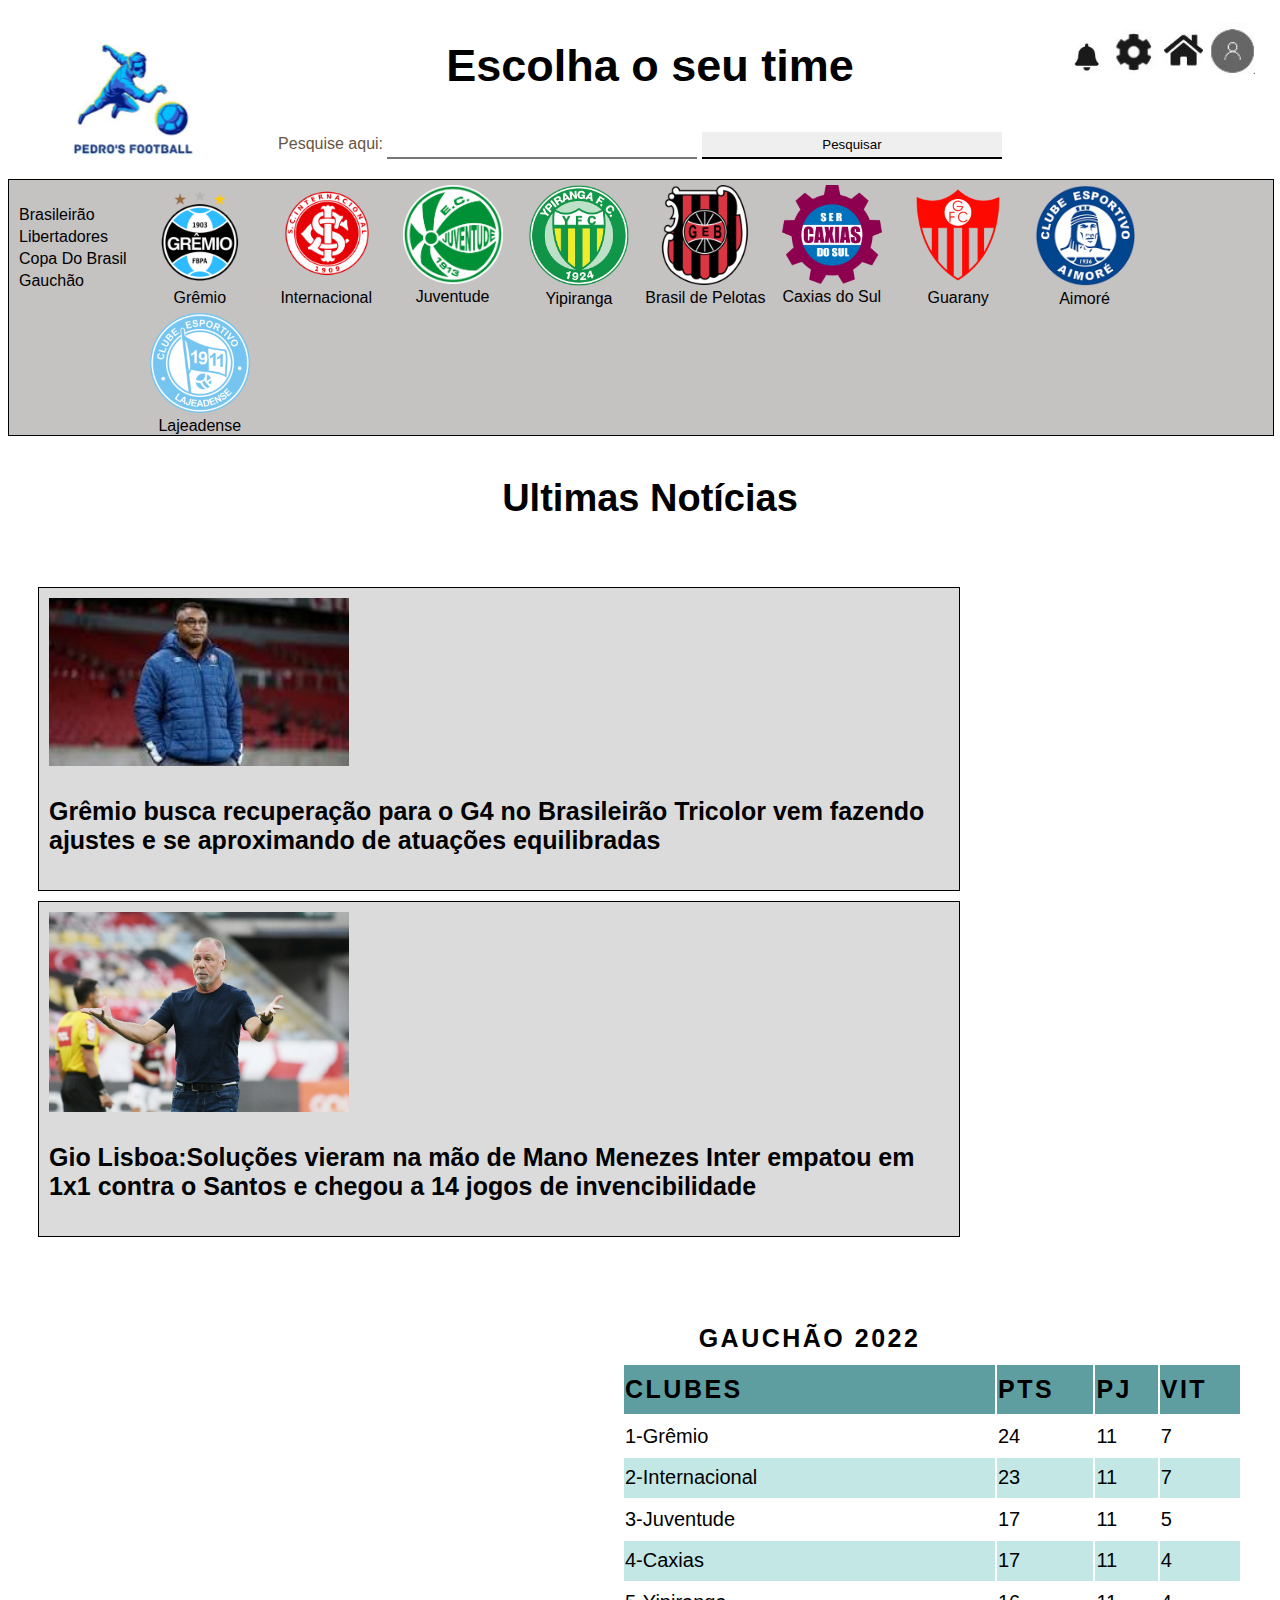
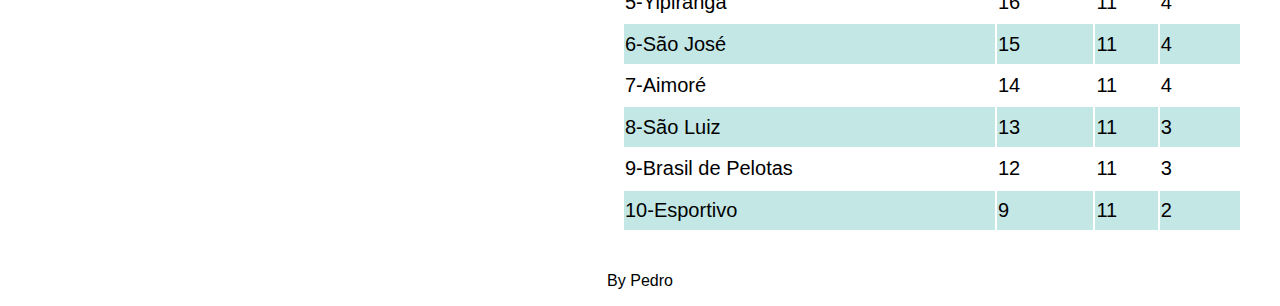
<file: index.html>
<!DOCTYPE html>
<html lang='pt-br'>



<head>
    <title>Pedro's Football PÁG. PRICIPAL</title>
    <link rel="stylesheet" href="CSS/pagina principal CSS.css">
</head>

<body>
    <header>

        <div id="logo">
            <img src="Imagens/WhatsApp Image 2022-09-08 at 10.47.26.jpeg">
        </div>

        <h1 class="enois">
            <strong>Escolha o seu time</strong>
        </h1>

        <div class="img">
            <img width="45px" src="Imagens/SINO.jpg">
            <img width="45px" src="Imagens/ENGRENAGEM.jpg">
            <a href="HTML/Página Principal.html"><img width=45px" src="Imagens/CASA.jpg"></a>
            <a href="HTML/Login Site.html"><img width="45px" src="Imagens/PESSOAL.jpg"></a>
        </div>

        <div class="pesquise">
            <form action="" method="Post">
                <label for="Pesquise">Pesquise aqui:</label>
                <input type="text" name="pesquise" id="pesquise">
                <input type="submit" value="Pesquisar">
            </form>
        </div>
    </header>


    <nav>
        <ul class="jones">
            <li><a href=""> Brasileirão</a></li>
            <li><a href=""> Libertadores</a></li>
            <li><a href=""> Copa Do Brasil</a></li>
            <li><a href=""> Gauchão</a></li>
        </ul>
        <div>
            <img src="Imagens/Grêmio.png"><br><a href="HTML/Pagina do Grêmio.html">Grêmio</a>
        </div>
        <div>
            <img width="75px" src="Imagens/Internacional.png"><br><a
                href="HTML/Pagina do Inter.html">Internacional</a>
        </div>
        <div>
            <img width="75px" src="Imagens/Juventude.png"><br><a
                href="HTML/Pagina do  Juventude.html">Juventude</a>
        </div>
        <div>
            <img width="75px" src="Imagens/Yipiranga.png"><br><a href="">Yipiranga</a>
        </div>
        <div>
            <img width="75px" src="Imagens/Pelotas.png"><br><a href="">Brasil de Pelotas</a>
        </div>
        <div>
            <img width="75px" src="Imagens/Caxias.png"><br><a href="">Caxias do Sul</a>
        </div>
        <div>
            <img width="75px" src="Imagens/Guaramy.png"><br><a href="">Guarany</a>
        </div>
        <div>
            <img width="75px" src="Imagens/Aimore.png"><br><a href="">Aimoré</a>
        </div>
        <div>
            <img width="75px" src="Imagens/Lajeado.png"><br><a href=""> Lajeadense</a>
        </div>
    </nav>

    <main>
        <section>
            <h2>Ultimas Notícias</h2>
            <h3>
                <article class="tico"><img width="300px" src="Imagens/Roger Machado.jpg">
                    <p><a href="HTML/Pagina do Grêmio.html"> Grêmio busca recuperação para o G4 no Brasileirão</a>
                        Tricolor vem fazendo ajustes e se aproximando de atuações equilibradas
                    </p>
                </article>


                <article class="tico2">
                    <img width="300px" src="Imagens/Mano Menezes.jpg">
                    <p><a href="HTML/Pagina do Inter.html"> Gio Lisboa:Soluções vieram na mão de Mano Menezes</a>
                        Inter empatou em 1x1 contra o Santos e chegou a 14 jogos de invencibilidade
                    </p>


                </article>

            </h3>








            <table>
                <tr>
                    <th class="title">Gauchão 2022</th>
                </tr>
                <tr>
                    <th class="foda">Clubes</th>
                    <th class="foda">Pts</th>
                    <th class="foda">Pj</th>
                    <th class="foda">VIT</th>
                </tr>
                <tr>
                    <td>1-Grêmio</td>
                    <td>24</td>
                    <td>11</td>
                    <td>7</td>

                </tr>
                <tr class="even">
                    <td>2-Internacional</td>
                    <td>23</td>
                    <td>11</td>
                    <td>7</td>
                </tr>
                <tr>
                    <td>3-Juventude</td>
                    <td>17</td>
                    <td>11</td>
                    <td>5</td>
                </tr>
                <tr class="even">
                    <td>4-Caxias</td>
                    <td>17</td>
                    <td>11</td>
                    <td>4</td>
                </tr>
                <tr>
                    <td>5-Yipiranga</td>
                    <td>16</td>
                    <td>11</td>
                    <td>4</td>
                </tr>
                <tr class="even">
                    <td>6-São José</td>
                    <td>15</td>
                    <td>11</td>
                    <td>4</td>
                </tr>
                <tr>
                    <td>7-Aimoré</td>
                    <td>14</td>
                    <td>11</td>
                    <td>4</td>
                </tr>
                <tr class="even">
                    <td>8-São Luiz</td>
                    <td>13</td>
                    <td>11</td>
                    <td>3</td>
                </tr>
                <tr>
                    <td>9-Brasil de Pelotas</td>
                    <td>12</td>
                    <td>11</td>
                    <td>3</td>
                </tr>
                <tr class="even">
                    <td>10-Esportivo</td>
                    <td>9</td>
                    <td>11</td>
                    <td>2</td>
                </tr>
            </table>
        </section>
    </main>
    <footer>
        <p>
            By Pedro
        </p>
    </footer>
</body>

</html>
</file>
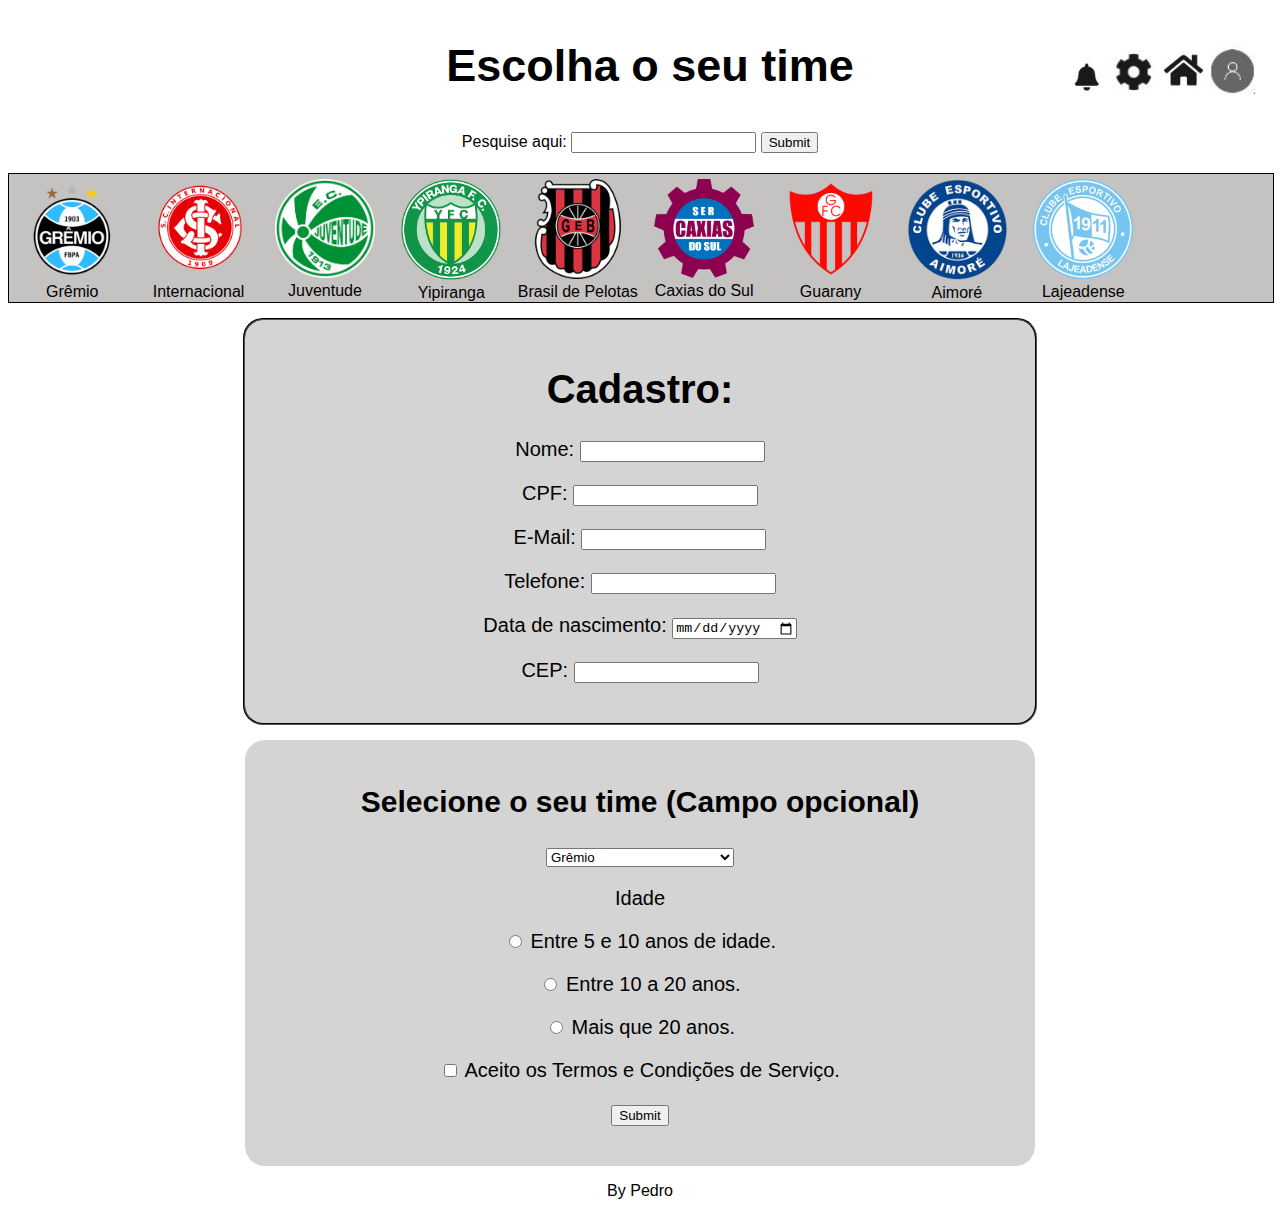
<file: Login Site.html>
<!DOCTYPE html>
<html lang='pt-br'>

<head>
    <title>Pedro's Football PÁG. PRICIPAL</title>
    <link rel="stylesheet" href="CSS/Login CSS.css">
</head>

<body>
    <header>
        <h1 class="enois">
            <strong>Escolha o seu time</strong>
        </h1>
        <div class="img">
            <img width="45px" src="Imagens/SINO.jpg">
            <img width="45px" src="Imagens/ENGRENAGEM.jpg">
            <a href="HTML/index.html"><img width="45px" src="Imagens/CASA.jpg"></a>
            <a href="HTML/Login Site.html"><img width="45px" src="Imagens/PESSOAL.jpg"></a>
        </div>
        <div class="pesquise">
            <form action="" method="Post">
                <label for="Pesquise">Pesquise aqui:</label>
                <input type="text" name="pesquise" id="pesquise">
                <input type="submit">
            </form>
        </div>
    </header>


    <nav>
        <div>
            <img src="Imagens/Grêmio.png"><br><a href="HTML/Pagina do Grêmio.html">Grêmio</a>
        </div>
        <div>
            <img width="75px" src="Imagens/Internacional.png"><br><a
                href="HTML/Pagina do Inter.html">Internacional</a>
        </div>
        <div>
            <img width="75px" src="Imagens/Juventude.png"><br><a
                href="HTML/Pagina do  Juventude.html">Juventude</a>
        </div>
        <div>
            <img width="75px" src="Imagens/Yipiranga.png"><br><a href="">Yipiranga</a>
        </div>
        <div>
            <img width="75px" src="Imagens/Pelotas.png"><br><a href="">Brasil de Pelotas</a>
        </div>
        <div>
            <img width="75px" src="Imagens/Caxias.png"><br><a href="">Caxias do Sul</a>
        </div>
        <div>
            <img width="75px" src="Imagens/Guaramy.png"><br><a href="">Guarany</a>
        </div>
        <div>
            <img width="75px" src="Imagens/Aimore.png"><br><a href="">Aimoré</a>
        </div>
        <div>
            <img width="75px" src="Imagens/Lajeado.png"><br><a href=""> Lajeadense</a>
        </div>
    </nav>


    <form action="" method="post">
        <link rel="stylesheet" href="CSS/Login CSS.css">

        <fieldset>
            <header>
                <h1><strong>Cadastro:</strong></h1>
            </header>
            <p>
                <label for="Nome">Nome:</label>
                <input type="text" name="Nome" id="Nome" required>

            </p>
            <p>
                <label for="CPF">CPF:</label>
                <input type="text" name="CPF" id="CPF" required>

            </p>
            <p>
                <label for="E-mail">E-Mail:</label>
                <input type="email" name="email" id="email" required>

            </p>
            <p>
                <label for="Telefone">Telefone:</label>
                <input type="text" name="Telefone" id="Telefone" required>

            </p>
            <p>
                <label for="data de nascimento">Data de nascimento:</label>
                <input type="date" name="Data de Nascimento" id="Data de Nascimento" required>

            </p>
            <p>
                <label for="CEP">CEP:</label>
                <input type="text" name="CEP" id="CEP" required>
            </p>
        </fieldset>
    </form>
    <form class="f2">
        <p>
        <h2>
            Selecione o seu time (Campo opcional)
        </h2>
        </p>
        <p>
            <select name="Times">
                <option value="gre">Grêmio</option>
                <option value="int">Internacional</option>
                <option value="juv">Juventude</option>
                <option value="Cax">Caxias do Sul</option>
                <option value="Yip">Yipiranga</option>
                <option value="brp">Brasil de Pelotas</option>
                <option value="aim">Aimoré</option>
                <option value="gua">Guarany</option>
                <option value="laj">Clube esportivo Lajeadense</option>
            </select>
        </p>
        <p>

            <label for="">Idade</label>
        </p>
        <p>
            <input type="radio" name="idade" id="idade5" value="5" required>
            <label for="idade5">Entre 5 e 10 anos de idade.</label>
        </p>
        <p>
            <input type="radio" name="idade" id="idade10" value="10" required>
            <label for="idade10">Entre 10 a 20 anos.</label>
        </p>
        <p>
            <input type="radio" name="idade" id="idade20" value="20" required>
            <label for="idade20">Mais que 20 anos.</label>
        </p>
        <p>
            <input id="Contrato" name="Contrato" type="checkbox" value="sim" required>
            <label for="contrato">Aceito os Termos e Condições de Serviço.</label>
        </p>
        <p>
            <input type="submit" required>
        </p>
    </form>
    <footer>
        <p>
            By Pedro
        </p>
    </footer>
</body>

</html>
</file>
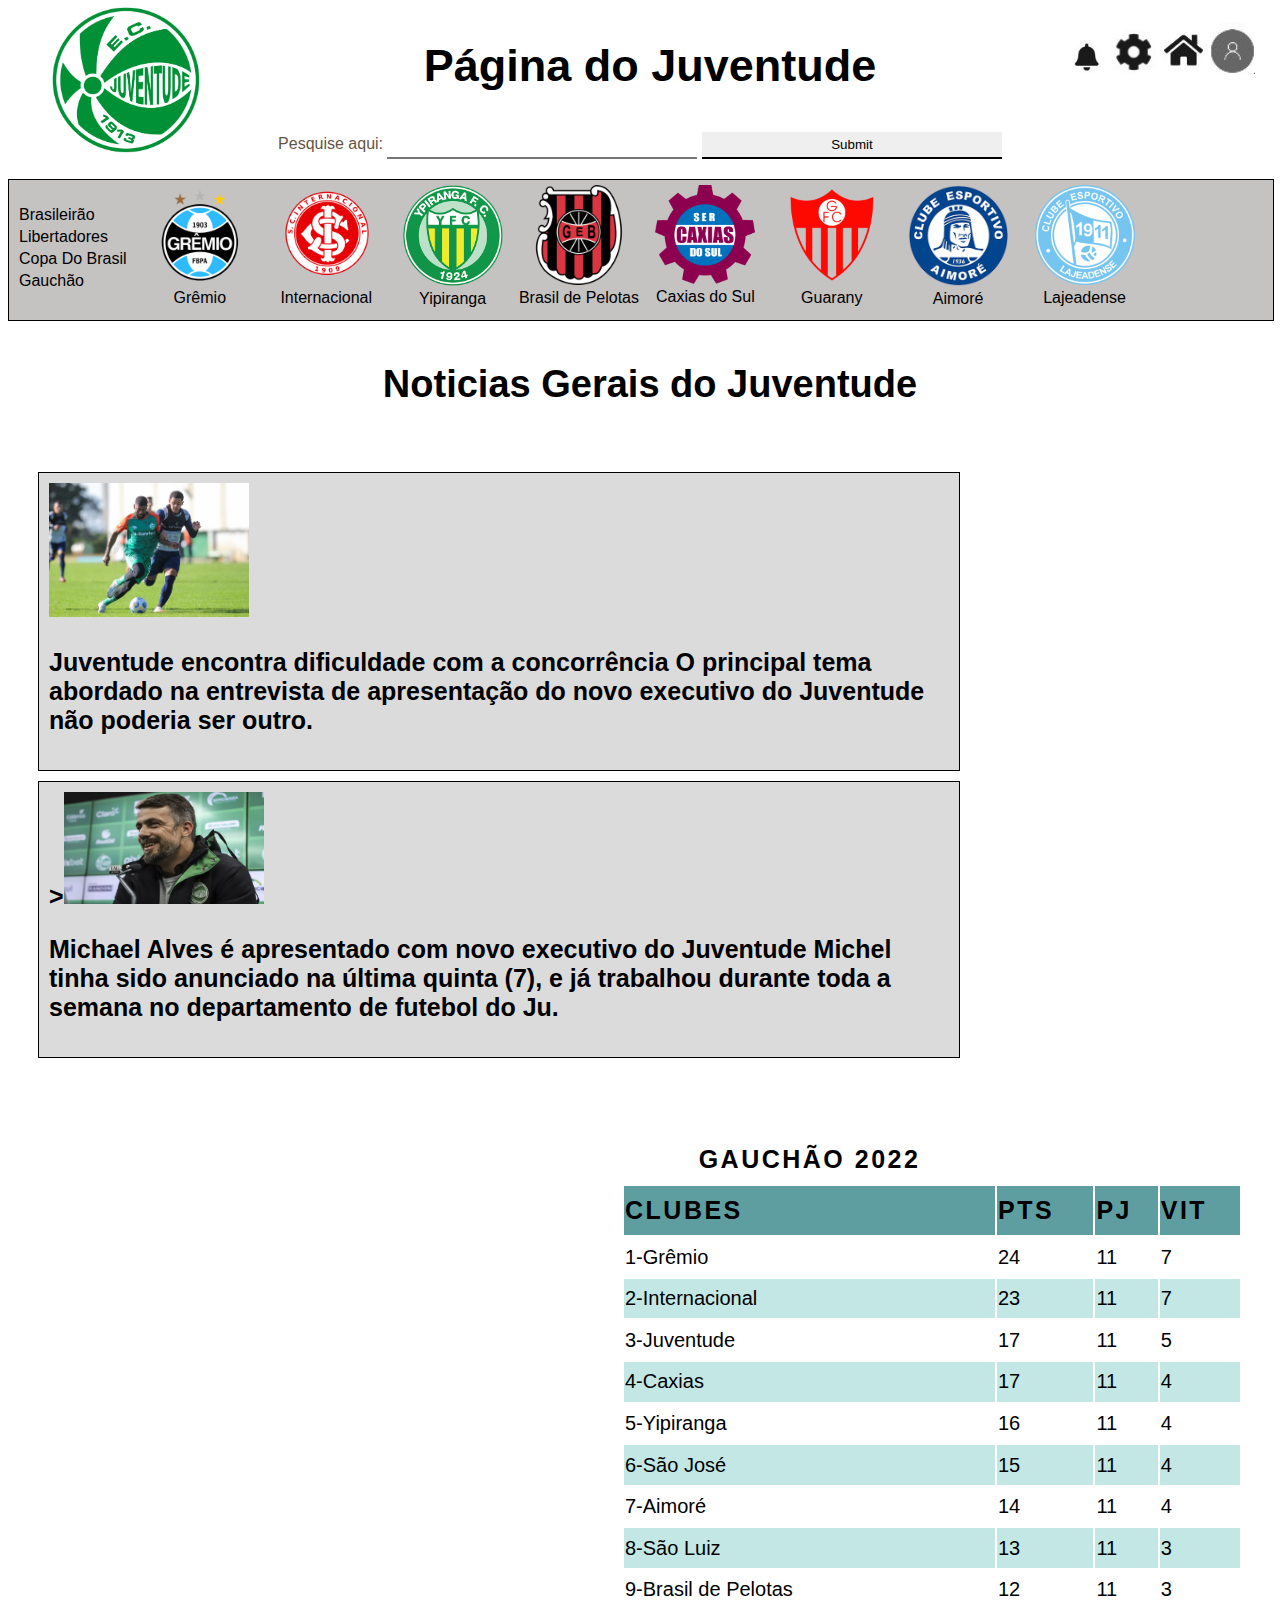
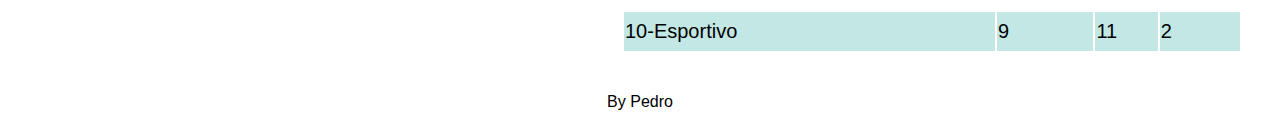
<file: Pagina do  Juventude.html>
<!DOCTYPE html>
<html lang='pt-br'>

<head>
    <title>Pedro's Football PÁG. JUVE</title>
    <link rel="stylesheet" href="CSS/time.css">
</head>

<body>
    <header>
        <div id="logo">
            <img src="Imagens/Juventude.png">
        </div>
        <h1 class="enois">
            <strong>
                Página do Juventude
            </strong>
        </h1>
        <div class="img">
            <img width="45px" src="Imagens/SINO.jpg">
            <img width="45px" src="Imagens/ENGRENAGEM.jpg">
            <a href="HTML/index.html"><img width=45px" src="Imagens/CASA.jpg"></a>
            <a href="HTML/Login Site.html"><img width="45px" src="Imagens/PESSOAL.jpg"></a>
        </div>
        <div class="pesquise">
            <form action="" method="Post">
                <label for="Pesquise">Pesquise aqui:</label>
                <input type="text" name="pesquise" id="pesquise">
                <input type="submit">
            </form>
        </div>
    </header>

    <nav>
        <ul class="jones">
            <li><a href=""> Brasileirão</a></li>
            <li><a href=""> Libertadores</a></li>
            <li><a href=""> Copa Do Brasil</a></li>
            <li><a href=""> Gauchão</a></li>
        </ul>
        <div>
            <img src="Imagens/Grêmio.png"><br><a href="HTML/Pagina do Grêmio.html">Grêmio</a>
        </div>
        <div>
            <img width="75px" src="Imagens/Internacional.png"><br><a
                href="HTML/Pagina do Inter.html">Internacional</a>
        </div>
        <div>
            <img width="75px" src="Imagens/Yipiranga.png"><br><a href="">Yipiranga</a>
        </div>
        <div>
            <img width="75px" src="Imagens/Pelotas.png"><br><a href="">Brasil de Pelotas</a>
        </div>
        <div>
            <img width="75px" src="Imagens/Caxias.png"><br><a href="">Caxias do Sul</a>
        </div>
        <div>
            <img width="75px" src="Imagens/Guaramy.png"><br><a href="">Guarany</a>
        </div>
        <div>
            <img width="75px" src="Imagens/Aimore.png"><br><a href="">Aimoré</a>
        </div>
        <div>
            <img width="75px" src="Imagens/Lajeado.png"><br><a href=""> Lajeadense</a>
        </div>
    </nav>
    <main>
        </article>

        <section>
            <h2>Noticias Gerais do Juventude</h2>
            <h3>
                <article class="tico1"><img width="200px" src="Imagens/treino juventude.webp">
                    <p><a href="">Juventude encontra dificuldade com a concorrência</a>
                        O principal tema abordado na entrevista de apresentação do novo executivo do Juventude não
                        poderia
                        ser
                        outro.
                    </p>
                </article>


                <article class="tico2">
                    ><img width="200px" src="Imagens/EXECUTIVO.webp">
                    <p><a href="">Michael Alves é apresentado com novo executivo do Juventude </a>
                        Michel tinha sido anunciado na última quinta (7), e já trabalhou durante toda a semana no
                        departamento de futebol do Ju.
                    </p>
                </article>

            </h3>

            <table>
                <tr>
                    <th class="title">Gauchão 2022</th>
                </tr>
                <tr>
                    <th class="foda">Clubes</th>
                    <th class="foda">Pts</th>
                    <th class="foda">Pj</th>
                    <th class="foda">VIT</th>
                </tr>
                <tr>
                    <td>1-Grêmio</td>
                    <td>24</td>
                    <td>11</td>
                    <td>7</td>

                </tr>
                <tr class="even">
                    <td>2-Internacional</td>
                    <td>23</td>
                    <td>11</td>
                    <td>7</td>
                </tr>
                <tr>
                    <td>3-Juventude</td>
                    <td>17</td>
                    <td>11</td>
                    <td>5</td>
                </tr>
                <tr class="even">
                    <td>4-Caxias</td>
                    <td>17</td>
                    <td>11</td>
                    <td>4</td>
                </tr>
                <tr>
                    <td>5-Yipiranga</td>
                    <td>16</td>
                    <td>11</td>
                    <td>4</td>
                </tr>
                <tr class="even">
                    <td>6-São José</td>
                    <td>15</td>
                    <td>11</td>
                    <td>4</td>
                </tr>
                <tr>
                    <td>7-Aimoré</td>
                    <td>14</td>
                    <td>11</td>
                    <td>4</td>
                </tr>
                <tr class="even">
                    <td>8-São Luiz</td>
                    <td>13</td>
                    <td>11</td>
                    <td>3</td>
                </tr>
                <tr>
                    <td>9-Brasil de Pelotas</td>
                    <td>12</td>
                    <td>11</td>
                    <td>3</td>
                </tr>
                <tr class="even">
                    <td>10-Esportivo</td>
                    <td>9</td>
                    <td>11</td>
                    <td>2</td>
                </tr>
            </table>
        </section>
    </main>
    <footer>
        <p>
            By Pedro
        </p>
    </footer>
</body>

</html>
</file>
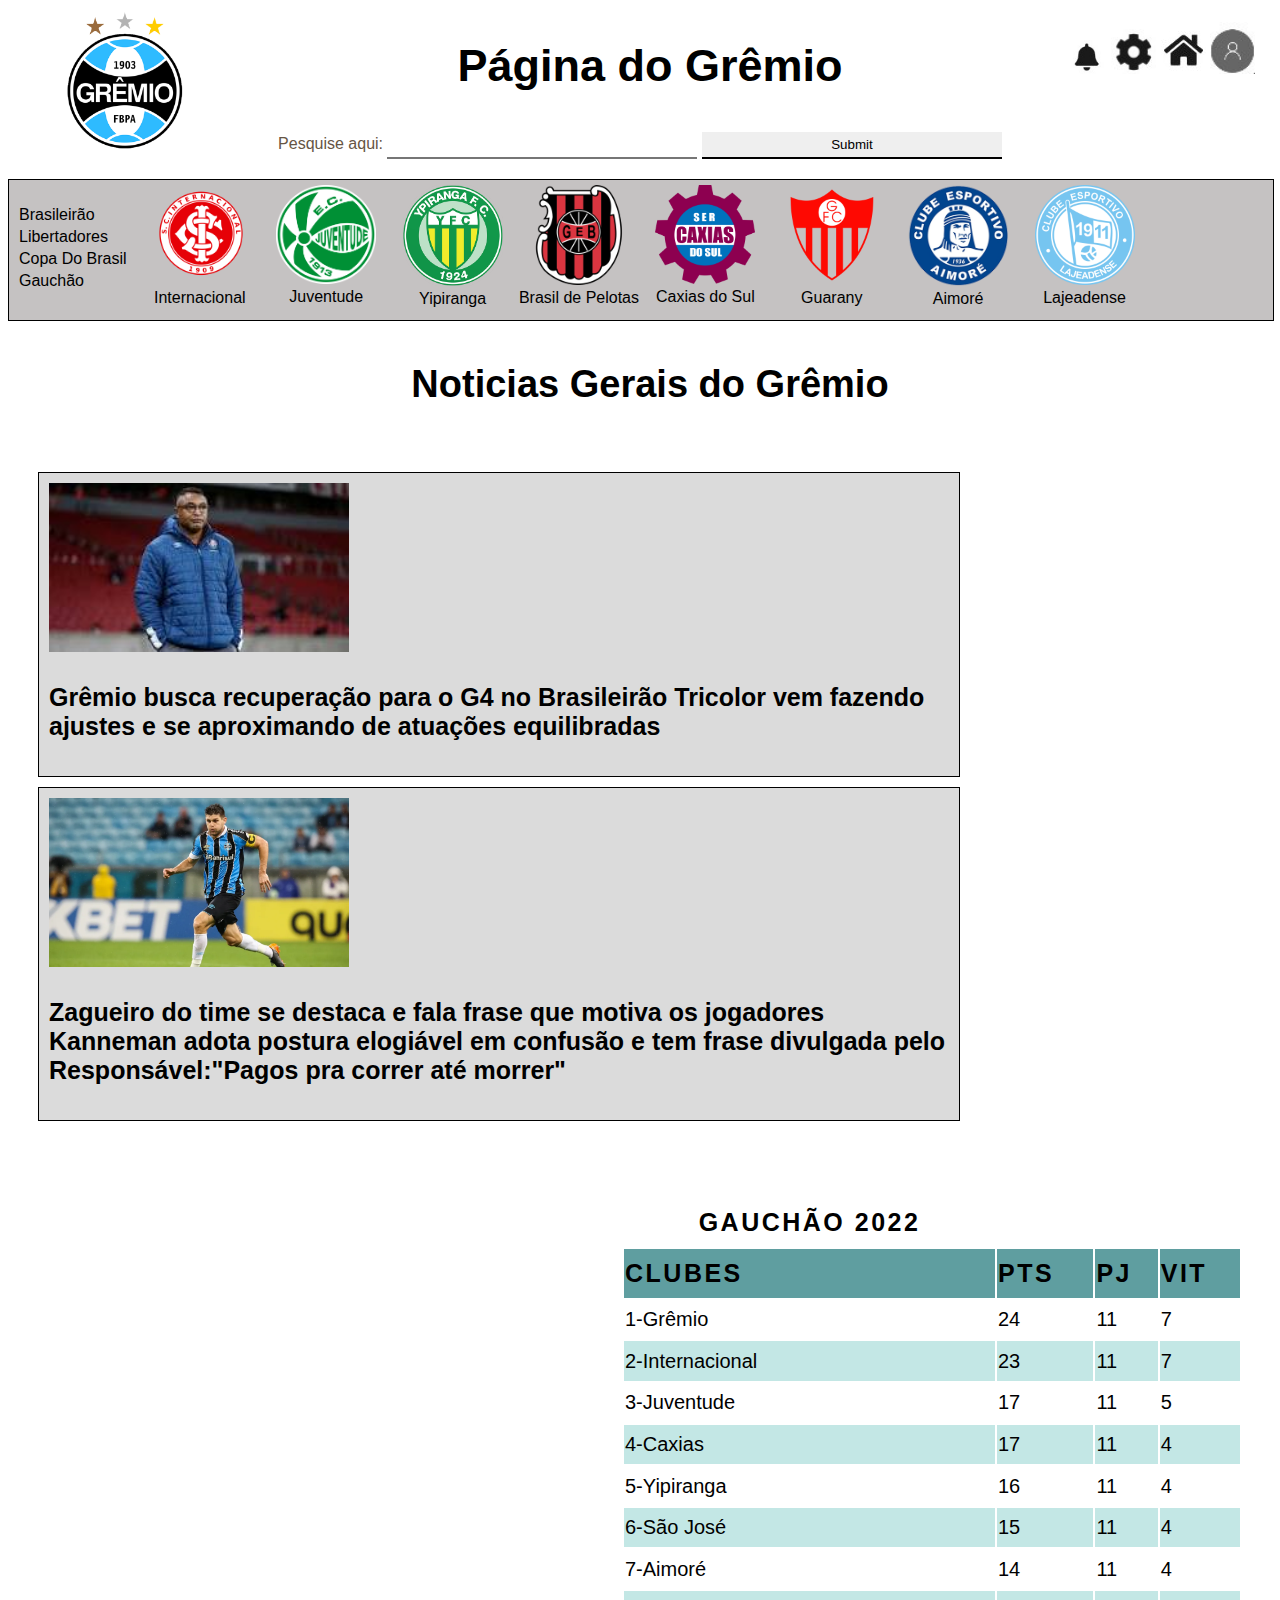
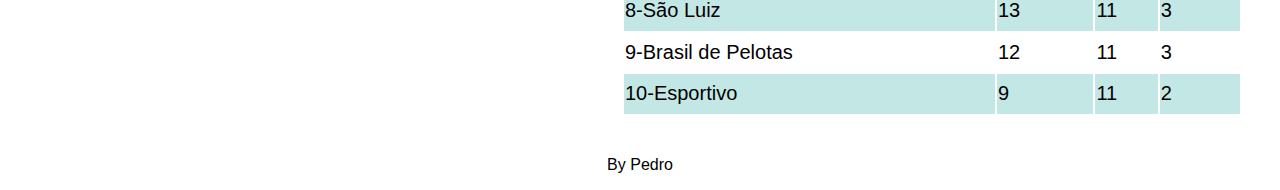
<file: Pagina do Grêmio.html>
<!DOCTYPE html>
<html lang='pt-br'>

<head>
    <title>Pedro's Football PÁG. GRÊMIO</title>
    <link rel="stylesheet" href="CSS/time.css">
</head>

<body>
    <header>
        <div id="logo">
            <img src="Imagens/Grêmio.png">
        </div>
        <h1 class="enois">
            <strong>
                Página do Grêmio
            </strong>
        </h1>
        <div class="img">
            <img width="45px" src="Imagens/SINO.jpg">
            <img width="45px" src="Imagens/ENGRENAGEM.jpg">
            <a href="HTML/index.html"><img width=45px" src="Imagens/CASA.jpg"></a>
            <a href="HTML/Login Site.html"><img width="45px" src="Imagens/PESSOAL.jpg"></a>
        </div>
        <div class="pesquise">
            <form action="" method="Post">
                <label for="Pesquise">Pesquise aqui:</label>
                <input type="text" name="pesquise" id="pesquise">
                <input type="submit">
            </form>
        </div>
    </header>

    <nav>
        <ul class="jones">
            <li><a href=""> Brasileirão</a></li>
            <li><a href=""> Libertadores</a></li>
            <li><a href=""> Copa Do Brasil</a></li>
            <li><a href=""> Gauchão</a></li>
        </ul>
        <div>
            <img width="75px" src="Imagens/Internacional.png"><br><a
                href="HTML/Pagina do Inter.html">Internacional</a>
        </div>
        <div>
            <img width="75px" src="Imagens/Juventude.png"><br><a
                href="HTML/Pagina do  Juventude.html">Juventude</a>
        </div>
        <div>
            <img width="75px" src="Imagens/Yipiranga.png"><br><a href="">Yipiranga</a>
        </div>
        <div>
            <img width="75px" src="Imagens/Pelotas.png"><br><a href="">Brasil de Pelotas</a>
        </div>
        <div>
            <img width="75px" src="Imagens/Caxias.png"><br><a href="">Caxias do Sul</a>
        </div>
        <div>
            <img width="75px" src="Imagens/Guaramy.png"><br><a href="">Guarany</a>
        </div>
        <div>
            <img width="75px" src="Imagens/Aimore.png"><br><a href="">Aimoré</a>
        </div>
        <div>
            <img width="75px" src="Imagens/Lajeado.png"><br><a href=""> Lajeadense</a>
        </div>
    </nav>

<main>
    </article>
    <section>
        <h2>Noticias Gerais do Grêmio</h2>
        <h3>
            <article class="tico1"><img class="img1" width="300px" src="Imagens/Roger Machado.jpg">
                <p><a href=""> Grêmio busca recuperação para o G4 no Brasileirão</a>
                    Tricolor vem fazendo ajustes e se aproximando de atuações equilibradas
                </p>
            </article>


            <article class="tico2">
                <img class="img2" width="300px" src="Imagens/kannneman.webp">
                <p><a href="">Zagueiro do time se destaca e fala frase que motiva os jogadores</a>
                    Kanneman adota postura elogiável em confusão e tem frase divulgada pelo Responsável:"Pagos pra
                    correr até morrer"
                </p>
            </article>
        </h3>
        <table>
            <tr>
                <th class="title">Gauchão 2022</th>
            </tr>
            <tr>
                <th class="foda">Clubes</th>
                <th class="foda">Pts</th>
                <th class="foda">Pj</th>
                <th class="foda">VIT</th>
            </tr>
            <tr>
                <td>1-Grêmio</td>
                <td>24</td>
                <td>11</td>
                <td>7</td>

            </tr>
            <tr class="even">
                <td>2-Internacional</td>
                <td>23</td>
                <td>11</td>
                <td>7</td>
            </tr>
            <tr>
                <td>3-Juventude</td>
                <td>17</td>
                <td>11</td>
                <td>5</td>
            </tr>
            <tr class="even">
                <td>4-Caxias</td>
                <td>17</td>
                <td>11</td>
                <td>4</td>
            </tr>
            <tr>
                <td>5-Yipiranga</td>
                <td>16</td>
                <td>11</td>
                <td>4</td>
            </tr>
            <tr class="even">
                <td>6-São José</td>
                <td>15</td>
                <td>11</td>
                <td>4</td>
            </tr>
            <tr>
                <td>7-Aimoré</td>
                <td>14</td>
                <td>11</td>
                <td>4</td>
            </tr>
            <tr class="even">
                <td>8-São Luiz</td>
                <td>13</td>
                <td>11</td>
                <td>3</td>
            </tr>
            <tr>
                <td>9-Brasil de Pelotas</td>
                <td>12</td>
                <td>11</td>
                <td>3</td>
            </tr>
            <tr class="even">
                <td>10-Esportivo</td>
                <td>9</td>
                <td>11</td>
                <td>2</td>
            </tr>
        </table>
    </section>
</main>
    <footer>
        <p>
            By Pedro
        </p>
    </footer>
</body>

</html>
</file>
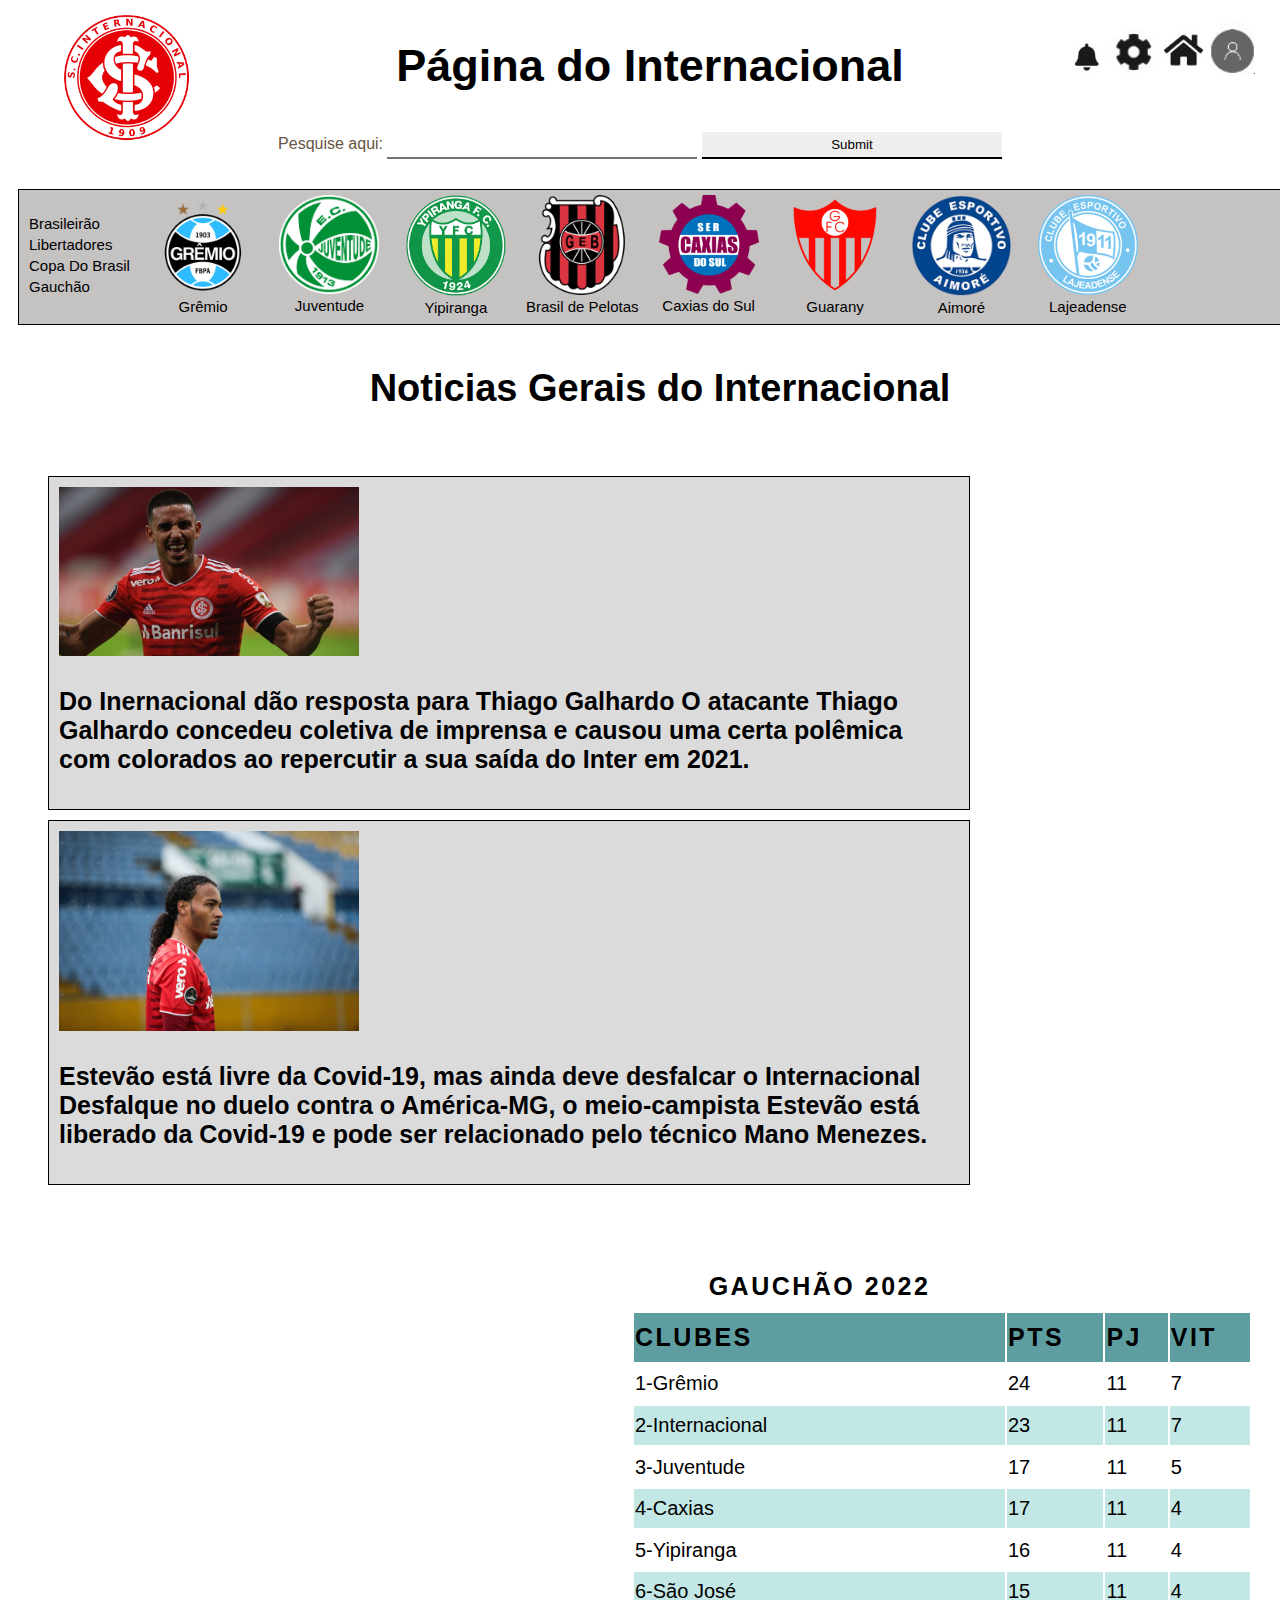
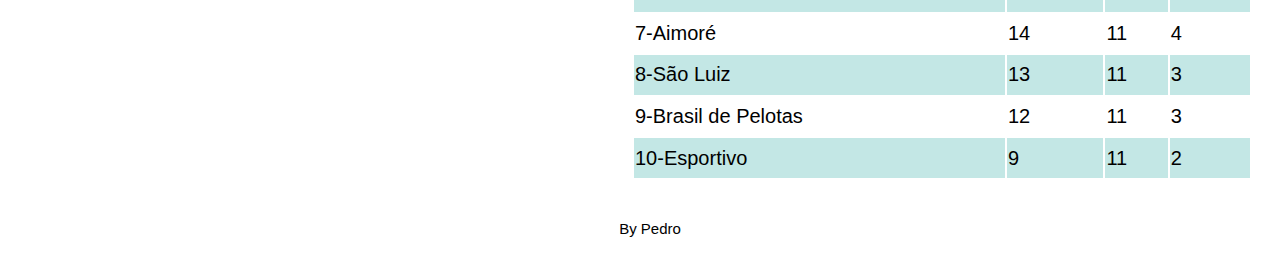
<file: Pagina do Inter.html>
<!DOCTYPE html>
<html lang='pt-br'>

<head>
    <title>Pedro's Football PÁG. INTER</title>
    <link rel="stylesheet" href="CSS/time.css">
</head>

<body>
    <header>
        <div id="logo">
            <img src="Imagens/Internacional.png">
        </div>
        <h1 class="enois">
            <strong>
                Página do Internacional
            </strong>
        </h1>
        <div class="img">
            <img width="45px" src="Imagens/SINO.jpg">
            <img width="45px" src="Imagens/ENGRENAGEM.jpg">
            <a href="HTML/index.html"><img width=45px" src="Imagens/CASA.jpg"></a>
            <a href="HTML/Login Site.html"><img width="45px" src="Imagens/PESSOAL.jpg"></a>
        </div>
        <div class="pesquise">
            <form action="" method="Post">
                <label for="Pesquise">Pesquise aqui:</label>
                <input type="text" name="pesquise" id="pesquise">
                <input type="submit">
            </form>
        </div>
    </header>
    <main>
        <nav>
            <ul class="jones">
                <li><a href=""> Brasileirão</a></li>
                <li><a href=""> Libertadores</a></li>
                <li><a href=""> Copa Do Brasil</a></li>
                <li><a href=""> Gauchão</a></li>
            </ul>
            <div>
                <img src="Imagens/Grêmio.png"><br><a href="HTML/Pagina do Grêmio.html">Grêmio</a>
            </div>
            <div>
                <img width="75px" src="Imagens/Juventude.png"><br><a
                    href="HTML/Pagina do  Juventude.html">Juventude</a>
            </div>
            <div>
                <img width="75px" src="Imagens/Yipiranga.png"><br><a href="">Yipiranga</a>
            </div>
            <div>
                <img width="75px" src="Imagens/Pelotas.png"><br><a href="">Brasil de Pelotas</a>
            </div>
            <div>
                <img width="75px" src="Imagens/Caxias.png"><br><a href="">Caxias do Sul</a>
            </div>
            <div>
                <img width="75px" src="Imagens/Guaramy.png"><br><a href="">Guarany</a>
            </div>
            <div>
                <img width="75px" src="Imagens/Aimore.png"><br><a href="">Aimoré</a>
            </div>
            <div>
                <img width="75px" src="Imagens/Lajeado.png"><br><a href=""> Lajeadense</a>
            </div>
        </nav>
        <main>
            </article>
            <section>
                <h2>Noticias Gerais do Internacional</h2>
                <h3>
                    <article class="tico1"> <img class="img1" width="300px" src="Imagens/Tiago Galhardo.jpg">
                        <p><a href="">Do Inernacional dão resposta para Thiago Galhardo</a>
                            O atacante Thiago Galhardo concedeu coletiva de imprensa e causou uma certa polêmica com
                            colorados
                            ao
                            repercutir a sua saída do Inter em 2021.
                        </p>
                    </article>


                    <article class="tico2">
                        <img class="img2" width="300px" src="Imagens/estevao.jpg">
                        <p><a href="">Estevão está livre da Covid-19, mas ainda deve desfalcar o Internacional </a>
                            Desfalque no duelo contra o América-MG, o meio-campista Estevão está liberado da Covid-19 e
                            pode
                            ser
                            relacionado pelo técnico Mano Menezes.
                        </p>
                    </article>
                </h3>
                <table>
                    <tr>
                        <th class="title">Gauchão 2022</th>
                    </tr>
                    <tr>
                        <th class="foda">Clubes</th>
                        <th class="foda">Pts</th>
                        <th class="foda">Pj</th>
                        <th class="foda">VIT</th>
                    </tr>
                    <tr>
                        <td>1-Grêmio</td>
                        <td>24</td>
                        <td>11</td>
                        <td>7</td>

                    </tr>
                    <tr class="even">
                        <td>2-Internacional</td>
                        <td>23</td>
                        <td>11</td>
                        <td>7</td>
                    </tr>
                    <tr>
                        <td>3-Juventude</td>
                        <td>17</td>
                        <td>11</td>
                        <td>5</td>
                    </tr>
                    <tr class="even">
                        <td>4-Caxias</td>
                        <td>17</td>
                        <td>11</td>
                        <td>4</td>
                    </tr>
                    <tr>
                        <td>5-Yipiranga</td>
                        <td>16</td>
                        <td>11</td>
                        <td>4</td>
                    </tr>
                    <tr class="even">
                        <td>6-São José</td>
                        <td>15</td>
                        <td>11</td>
                        <td>4</td>
                    </tr>
                    <tr>
                        <td>7-Aimoré</td>
                        <td>14</td>
                        <td>11</td>
                        <td>4</td>
                    </tr>
                    <tr class="even">
                        <td>8-São Luiz</td>
                        <td>13</td>
                        <td>11</td>
                        <td>3</td>
                    </tr>
                    <tr>
                        <td>9-Brasil de Pelotas</td>
                        <td>12</td>
                        <td>11</td>
                        <td>3</td>
                    </tr>
                    <tr class="even">
                        <td>10-Esportivo</td>
                        <td>9</td>
                        <td>11</td>
                        <td>2</td>
                    </tr>
                </table>
            </section>
        </main>
        <footer>
            <p>
                By Pedro
            </p>
        </footer>

</body>

</html>
</file>
<file: CSS/pagina principal CSS.css>
a:hover {
    color: #fff;
}

a {
    text-decoration: none;
    color: #000000;
}
body{
    font-family: Helvetica, sans-serif;
}
header {
    max-width: 100%;
    font-family: Arial, Verdana, sans-serif;
    color: black;
    /*position: absolute;*/
    margin-top: 25px;

}

.pesquise {
    text-align: center;
    margin-top: 10px;
}

#logo {
    position: absolute;
}

#logo img {
    width: 250px;
}

.img {
    float: right;
    margin-top: -120px;
    width: 200px;
    padding: 10px;
}

.enois {
    width: 100%;
    padding: 10px;
    color: black;
    text-align: center;
    font-size: 45px;
}

.jones {
    padding: 10px;
    display: block;
}

.jones li {
    margin-bottom: 4px;
}

nav {
    width: 100%;
    border: 1px solid hsl(0, 0%, 0%);
    background-color: rgb(197, 194, 194);
    overflow: auto;
    margin-left: auto;
    margin-right: auto;
}

nav div {
    width: 10%;
    float: left;
    text-align: center;
    margin-top: 5px;

}

nav div img {
    width: 100px;
    margin-left: auto;
    margin-right: auto;

}

main {
    width: 100%;
    padding: 10px;
    font-size: 15px;
}

.tico {
    width: 900px;
    font-size: 25px;
    border: 1px solid #000000;
    padding: 10px;
    margin: 10px;
    background-color: rgb(219, 219, 219);
   

}

.tico2 {
    width: 900px;
    font-size: 25px;
    border: 1px solid #000000;
    padding: 10px;
    margin: 10px;
    background-color: rgb(219, 219, 219);


}

ul {
    float: left;
}

section h2 {
    width: 100%;
    color: black;
    text-align: center;
    font-size: 38px;
}

h3 {
    min-height: 100px;
    max-width: 550px;
    font-size: 15px;
    font-family: Arial, Verdana, sans-serif;
    float: left;
    padding: 10px;

}

table {
    width: 700px;
    float: right;
    padding: 40px;
    margin-bottom: auto;
    height: 600px;
}


th.td {
    padding: 7px, 10px, 10px, 10px;
}

th {
    text-transform: uppercase;
    letter-spacing: 0.1em;
    font-size: 25px;
    border-bottom: 2px, solid #000000;
    border-top: 1px, solid #999;
    text-align: left;
}

td {
    font-size: 20px;
}

tr.even {
    background-color: #c3e7e5;
}

th.foda {
    background-color: cadetblue;
}

th.title {
    text-align: center;
}

form {
    font-size: Arial, Verdana, sans-serif;
    color: #665544;
}

input {
    border-bottom: 1px, dotted #cdcdcd;
    border-top: none;
    border-right: none;
    border-left: none;
    padding: 5px;
    width: 300px;
    margin-bottom: 20px;
}

fieldset {
    width: 350px;
    border: 1px, solid #dcdcdc;
    border-radius: 10px;
    padding: 20px;
    text-align: right;
}
footer{
    clear: both;
    text-align: center;
}
</file>
<file: CSS/Login CSS.css>
a:hover {
    color: #fff;
}

a {
    text-decoration: none;
    color: black;
}
body{
    font-family: Helvetica, sans-serif;
}
header {
    max-width: 100%;
    font-family: Arial, Verdana, sans-serif;
    color: black;
    /*position: absolute;*/
    margin-top: 25px;

}

.pesquise {
    text-align: center;
    margin-top: 10px;

}

.img {
    float: right;
    margin-top: -100px;
    width: 200px;
    padding: 10px;
}

.enois {
    width: 100%;
    padding: 10px;
    color: black;
    text-align: center;
    font-size: 45px;
}


nav {
    width: 100%;
    border: 1px solid hsl(0, 0%, 0%);
    background-color: rgb(197, 194, 194);
    overflow: auto;
    margin-left: auto;
    margin-right: auto;
    margin-top: 20px;
}

nav div {
    width: 10%;
    float: left;
    text-align: center;
    margin-top: 5px;
}

nav div img {
    width: 100px;
    margin-left: auto ;
    margin-right: auto;  
}

fieldset {
    font-size: 20px;
    padding: 20px;
    margin-top: 15px;
    background-color: rgb(212, 212, 212);
    border-color: black;
    text-align: center;
    border-radius: 20px;
    width: 750px;
    margin-left: auto;
    margin-right: auto;
}

.f2 {
    font-size: 20px;
    padding: 20px;
    margin-top: 15px;
    background-color: rgb(212, 212, 212);
    border-color: black;
    text-align: center;
    border-radius: 20px;
    width: 750px;
    margin-left: auto;
    margin-right: auto;
}
footer{
    clear: both;
    text-align: center;
}
</file>
<file: CSS/time.css>
a:hover {
    color: #fff;
}

a {
    text-decoration: none;
    color: #000000;
}

header {
    max-width: 100%;
    font-family: Arial, Verdana, sans-serif;
    color: black;
    /*position: absolute;*/
    margin-top: 25px;

}
body {
    font-family: Helvetica, sans-serif;
}
.pesquise {
    text-align: center;
    margin-top: 10px;

}

#logo {
    position: absolute;
    left: 50px;
    top: 5px;
}

#logo img {
    height: 150px;

}

.img {
    float: right;
    margin-top: -120px;
    width: 200px;
    padding: 10px;
}

.enois {
    width: 100%;
    padding: 10px;
    color: black;
    text-align: center;
    font-size: 45px;
}

.jones {
    padding: 10px;
    display: block;
}

.jones li {
    margin-bottom: 4px;
}

nav {
    width: 100%;
    border: 1px solid hsl(0, 0%, 0%);
    background-color: rgb(197, 194, 194);
    overflow: auto;
    margin-left: auto;
    margin-right: auto;
}

nav div {
    width: 10%;
    float: left;
    text-align: center;
    margin-top: 5px;

}

nav div img {
    width: 100px;
    margin-left: auto;
    margin-right: auto;

}

main {
    width: 100%;
    padding: 10px;
    font-size: 15px;

}

.tico1 {
    width: 900px;
    font-size: 25px;
    border: 1px solid #000000;
    padding: 10px;
    margin: 10px;
    background-color: rgb(219, 219, 219);

}

.tico2 {
    width: 900px;
    font-size: 25px;
    border: 1px solid #000000;
    padding: 10px;
    margin: 10px;
    background-color: rgb(219, 219, 219);
}

ul {
    float: left;
}

section h2 {
    width: 100%;
    color: black;
    text-align: center;
    font-size: 38px;
}

h3 {
    min-height: 100px;
    max-width: 550px;
    font-size: 15px;
    font-family: Arial, Verdana, sans-serif;
    float: left;
    padding: 10px;

}

table {
    width: 700px;
    float: right;
    padding: 40px;
    margin-bottom: auto;
    height: 600px;
}

th.td {
    padding: 7px, 10px, 10px, 10px;
}

th {
    text-transform: uppercase;
    letter-spacing: 0.1em;
    font-size: 25px;
    border-bottom: 2px, solid #000000;
    border-top: 1px, solid #999;
    text-align: left;
}

td {
    font-size: 20px;
}

tr.even {
    background-color: #c3e7e5;
}

th.foda {
    background-color: cadetblue;
}

th.title {
    text-align: center;
}

form {
    font-size: Arial, Verdana, sans-serif;
    color: #665544;
}

input {
    border-bottom: 1px, dotted #cdcdcd;
    border-top: none;
    border-right: none;
    border-left: none;
    padding: 5px;
    width: 300px;
    margin-bottom: 20px;
}

fieldset {
    width: 350px;
    border: 1px, solid #dcdcdc;
    border-radius: 10px;
    padding: 20px;
    text-align: right;
}

footer{
    clear: both;
    text-align: center;
}
</file>
